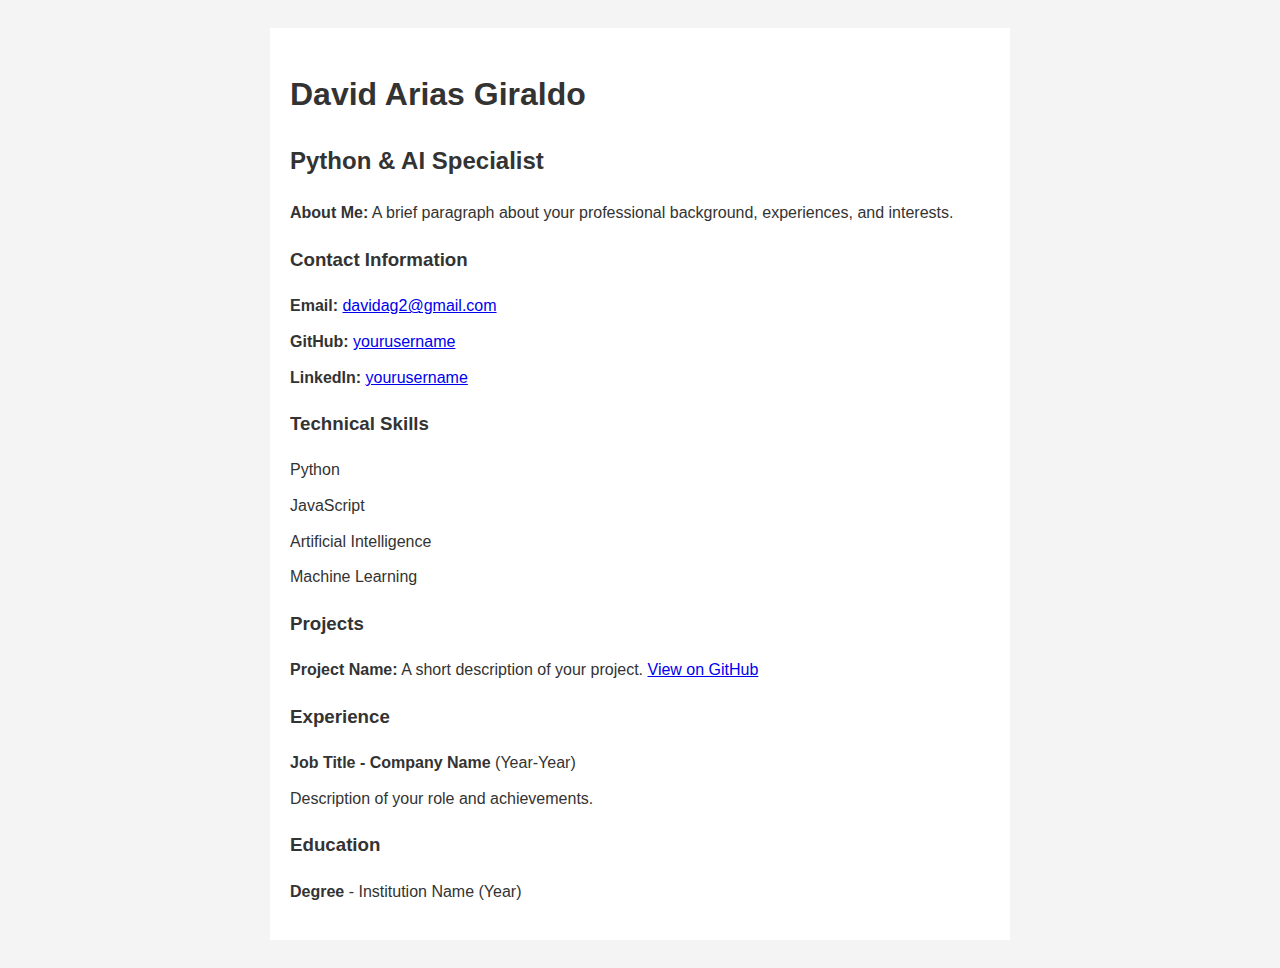
<file: Github Profile Website.html>
<!DOCTYPE html>
<html lang="en">
<head>
    <meta charset="UTF-8">
    <meta name="viewport" content="width=device-width, initial-scale=1.0">
    <title>David Arias Giraldo - Professional Profile</title>
    <style>
        body {
            font-family: Arial, sans-serif;
            background-color: #f4f4f4;
            color: #333;
            line-height: 1.6;
            padding: 20px;
        }
        .container {
            max-width: 700px;
            margin: auto;
            background: #fff;
            padding: 20px;
        }
        h1, h2, h3 {
            color: #333;
        }
        ul {
            list-style: none;
            padding: 0;
        }
        li {
            margin-bottom: 10px;
        }
    </style>
</head>
<body>
    <div class="container">
        <h1>David Arias Giraldo</h1>
        <h2>Python & AI Specialist</h2>
        <p><strong>About Me:</strong> A brief paragraph about your professional background, experiences, and interests.</p>
        <h3>Contact Information</h3>
        <ul>
            <li><strong>Email:</strong> <a href="mailto:davidag2@gmail.com">davidag2@gmail.com</a></li>
            <li><strong>GitHub:</strong> <a href="https://github.com/yourusername" target="_blank">yourusername</a></li>
            <li><strong>LinkedIn:</strong> <a href="https://www.linkedin.com/in/yourusername" target="_blank">yourusername</a></li>
            <!-- Add other social media links if you wish -->
        </ul>
        
        <h3>Technical Skills</h3>
        <ul>
            <li>Python</li>
            <li>JavaScript</li>
            <li>Artificial Intelligence</li>
            <li>Machine Learning</li>
            <!-- Add more skills as needed -->
        </ul>
        
        <h3>Projects</h3>
        <!-- List your projects with links if available -->
        <ul>
            <li><strong>Project Name:</strong> A short description of your project. <a href="https://github.com/yourusername/project" target="_blank">View on GitHub</a></li>
            <!-- Repeat for other projects -->
        </ul>
        
        <h3>Experience</h3>
        <ul>
            <li><strong>Job Title - Company Name</strong> (Year-Year)</li>
            <li>Description of your role and achievements.</li>
            <!-- Repeat for other experiences -->
        </ul>
        
        <h3>Education</h3>
        <ul>
            <li><strong>Degree</strong> - Institution Name (Year)</li>
            <!-- Repeat for other degrees or certifications -->
        </ul>
        
        <!-- You can also add a section for publications, certifications, or awards if applicable -->
        
    </div>
</body>
</html>
</file>
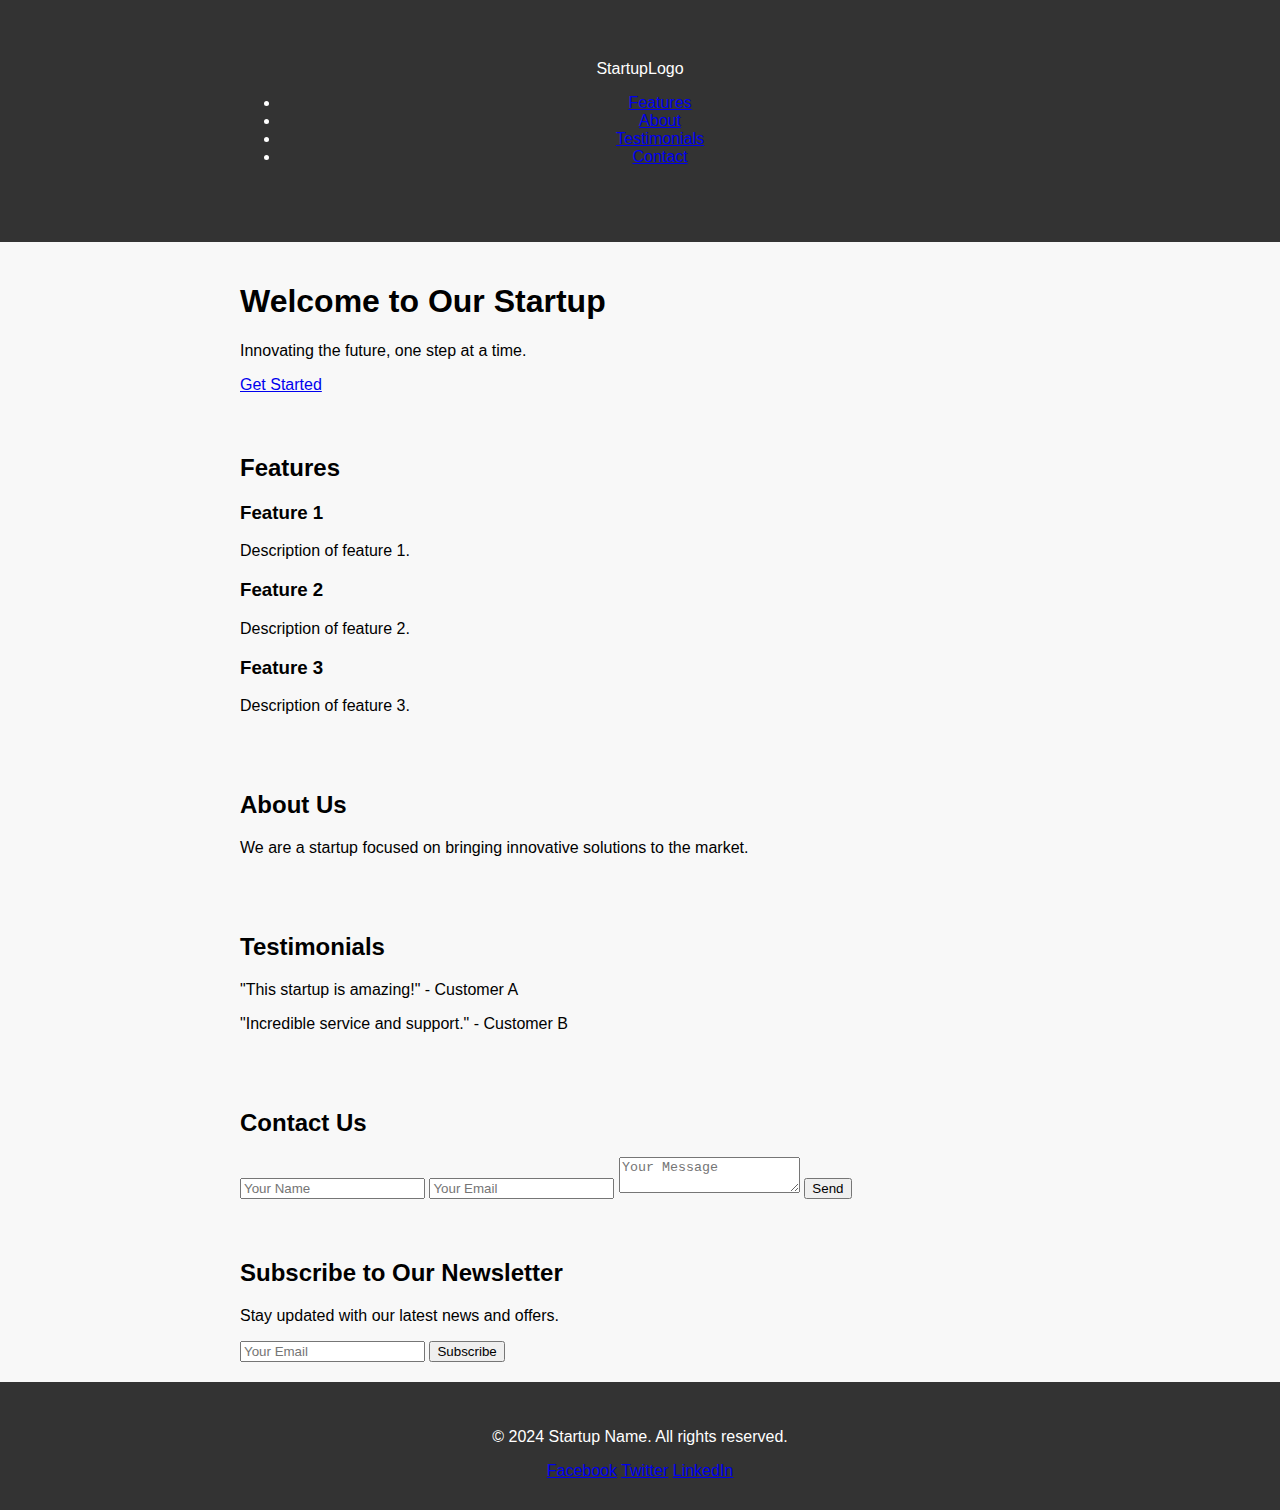
<file: tecnotitan.html>
<!DOCTYPE html>
<html lang="en">
<head>
    <meta charset="UTF-8">
    <meta name="viewport" content="width=device-width, initial-scale=1.0">
    <title>Startup Landing Page</title>
    <link rel="stylesheet" href="styles.css">
</head>
<body>
    <!-- Header Section -->
    <header>
        <div class="container">
            <div class="logo">StartupLogo</div>
            <nav>
                <ul>
                    <li><a href="#features">Features</a></li>
                    <li><a href="#about">About</a></li>
                    <li><a href="#testimonials">Testimonials</a></li>
                    <li><a href="#contact">Contact</a></li>
                </ul>
            </nav>
        </div>
    </header>

    <!-- Hero Section -->
    <section id="hero">
        <div class="container">
            <h1>Welcome to Our Startup</h1>
            <p>Innovating the future, one step at a time.</p>
            <a href="#contact" class="cta-button">Get Started</a>
        </div>
    </section>

    <!-- Features Section -->
    <section id="features">
        <div class="container">
            <h2>Features</h2>
            <div class="feature-item">
                <h3>Feature 1</h3>
                <p>Description of feature 1.</p>
            </div>
            <div class="feature-item">
                <h3>Feature 2</h3>
                <p>Description of feature 2.</p>
            </div>
            <div class="feature-item">
                <h3>Feature 3</h3>
                <p>Description of feature 3.</p>
            </div>
        </div>
    </section>

    <!-- About Section -->
    <section id="about">
        <div class="container">
            <h2>About Us</h2>
            <p>We are a startup focused on bringing innovative solutions to the market.</p>
        </div>
    </section>

    <!-- Testimonials Section -->
    <section id="testimonials">
        <div class="container">
            <h2>Testimonials</h2>
            <div class="testimonial-item">
                <p>"This startup is amazing!" - Customer A</p>
            </div>
            <div class="testimonial-item">
                <p>"Incredible service and support." - Customer B</p>
            </div>
        </div>
    </section>

    <!-- Contact Section -->
    <section id="contact">
        <div class="container">
            <h2>Contact Us</h2>
            <form action="#" method="POST">
                <input type="text" name="name" placeholder="Your Name" required>
                <input type="email" name="email" placeholder="Your Email" required>
                <textarea name="message" placeholder="Your Message" required></textarea>
                <button type="submit">Send</button>
            </form>
        </div>
    </section>

    <!-- Newsletter Subscription Section -->
    <section id="newsletter">
        <div class="container">
            <h2>Subscribe to Our Newsletter</h2>
            <p>Stay updated with our latest news and offers.</p>
            <form action="#" method="POST" id="subscription-form">
                <input type="email" name="email" placeholder="Your Email" required>
                <button type="submit">Subscribe</button>
            </form>
        </div>
    </section>

    <!-- Footer Section -->
    <footer>
        <div class="container">
            <p>&copy; 2024 Startup Name. All rights reserved.</p>
            <div class="social-icons">
                <a href="#">Facebook</a>
                <a href="#">Twitter</a>
                <a href="#">LinkedIn</a>
            </div>
        </div>
    </footer>
</body>
</html>
</file>
<file: styles.css>
body {
    font-family: 'Arial', sans-serif;
    margin: 0;
    padding: 0;
    box-sizing: border-box;
    background-color: #f8f8f8;
}

.container {
    max-width: 800px;
    margin: 0 auto;
    padding: 20px;
}

header {
    background-color: #333;
    color: #fff;
    text-align: center;
    padding: 40px 0;
}

header h1 {
    margin: 0;
}

.section {
    opacity: 0;
    transform: translateY(20px);
    transition: opacity 0.8s ease, transform 0.8s ease;
}

.section.in-view {
    opacity: 1;
    transform: translateY(0);
}

ul.skills-list {
    list-style: none;
    padding: 0;
}

.skill-bar {
    margin-bottom: 10px;
    padding: 8px;
    background-color: #ddd;
    border-radius: 5px;
    overflow: hidden;
}

.project-carousel {
    display: flex;
    overflow: hidden;
}

.project {
    flex: 0 0 100%;
    opacity: 0;
    transform: translateX(20px);
    transition: opacity 0.8s ease, transform 0.8s ease;
}

.project.active {
    opacity: 1;
    transform: translateX(0);
}

.carousel-btn {
    background-color: #333;
    color: #fff;
    padding: 10px 15px;
    border: none;
    cursor: pointer;
    margin-top: 10px;
    transition: transform 0.3s ease;
}

.carousel-btn:hover {
    transform: scale(1.1);
}

footer {
    background-color: #333;
    color: #fff;
    text-align: center;
    padding: 10px 0;
}

.social-icons {
    margin-top: 10px;
}

.social-icon {
    display: inline-block;
    margin-right: 10px;
    color: #fff;
    text-decoration: none;
}

.dark-mode {
    background-color: #333;
    color: #fff;
}
</file>
